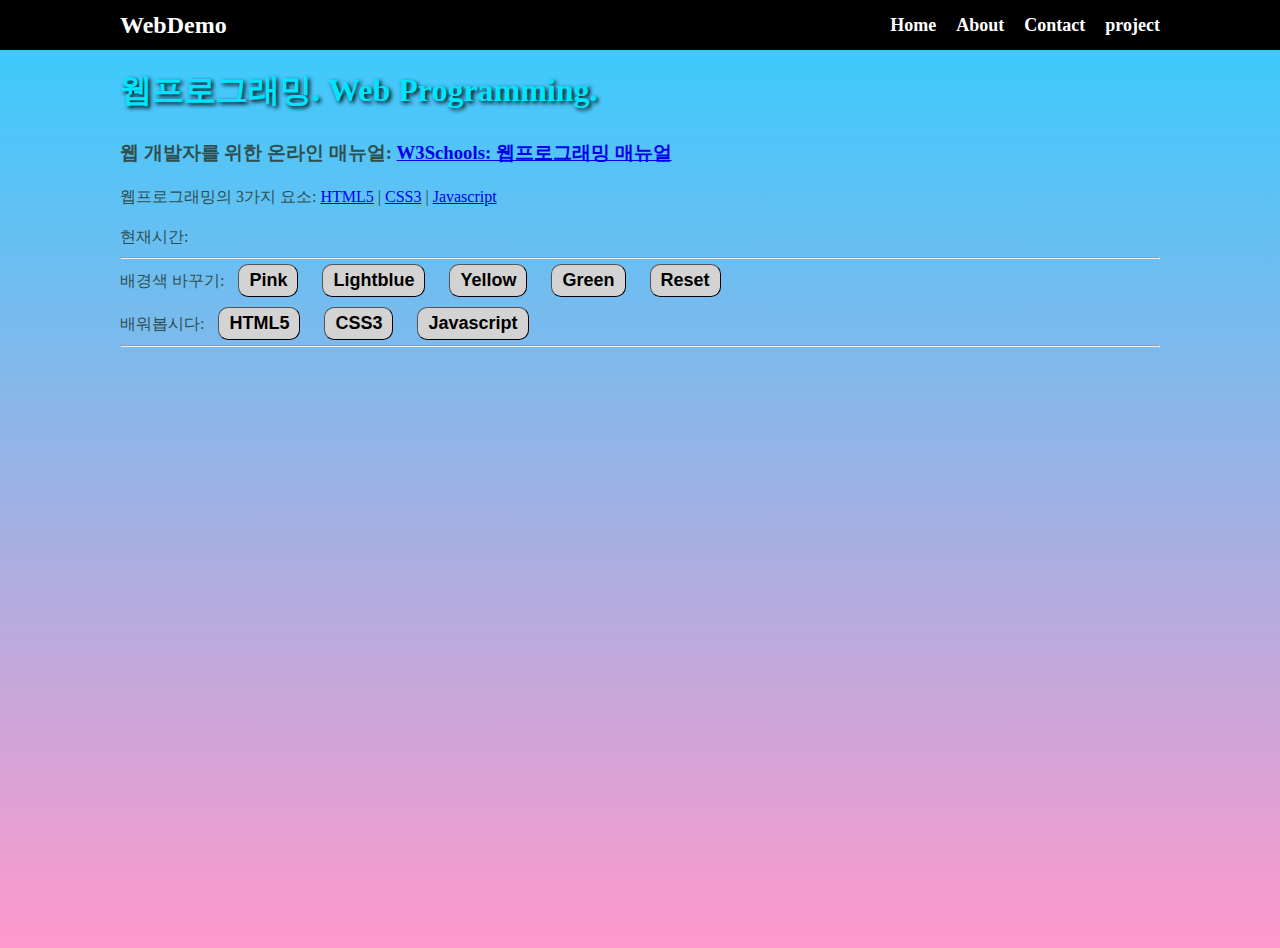
<file: index.html>
<!DOCTYPE html>
<html lang="en">
  <head>
    <meta charset="UTF-8" />
    <meta http-equiv="X-UA-Compatible" content="IE=edge" />
    <meta name="viewport" content="width=device-width, initial-scale=1.0" />
    <title>웹프로그래밍 데모</title>
    <link rel="stylesheet" href="style.css" />
  </head>
  <body>
    <nav class="navbar">
      <div class="container">
        <div class="logo">WebDemo</div>
        <ul class="nav">
          <li>
            <a href="index.html">Home</a>
          </li>
          <li>
            <a href="about.html">About</a>
          </li>
          <li>
            <a href="contact.html">Contact</a>
          </li>
          <li>
            <a href="project.html">project</a>
          </li>
        </ul>
      </div>
    </nav>

    <!--메인 섹션-->
    <section class="main">
      <div class="container">
        <h1>웹프로그래밍. Web Programming.</h1>

        <h3>
          웹 개발자를 위한 온라인 매뉴얼:
          <a href="https://www.w3schools.com/"
            >W3Schools: 웹프로그래밍 매뉴얼</a
          >
        </h3>

        <p>
          웹프로그래밍의 3가지 요소:
          <a href="https://www.w3schools.com/html/default.asp">HTML5</a> |
          <a href="https://www.w3schools.com/css/default.asp">CSS3</a> |
          <a href="https://www.w3schools.com/js/default.asp">Javascript</a>
        </p>

        <p>현재시간: <span id="time"></span></p>
        <hr />
        <p>
          배경색 바꾸기:
          <button class="button1" onclick="pink()">Pink</button>
          <button class="button2" onclick="lightblue()">Lightblue</button>
          <button class="button3" onclick="yellow()">Yellow</button>
          <button class="button4" onclick="green()">Green</button>
          <button class="button5" onclick="reset()">Reset</button>
        </p>
        <p>
          배워봅시다:
          <button class="button6" onmouseover="showhtml()" onmouseout="hide()">
            HTML5
          </button>
          <button class="button7" onmouseover="showcss()" onmouseout="hide()">
            CSS3
          </button>
          <button class="button8" onmouseover="showjs()" onmouseout="hide()">
            Javascript
          </button>
        </p>
        <hr />
        <br />
        <div>
          <img id="fig" height="200px" />
          <p id="desc"></p>
        </div>
      </div>
    </section>

    <script src="main.js"></script>
  </body>
</html>
</file>
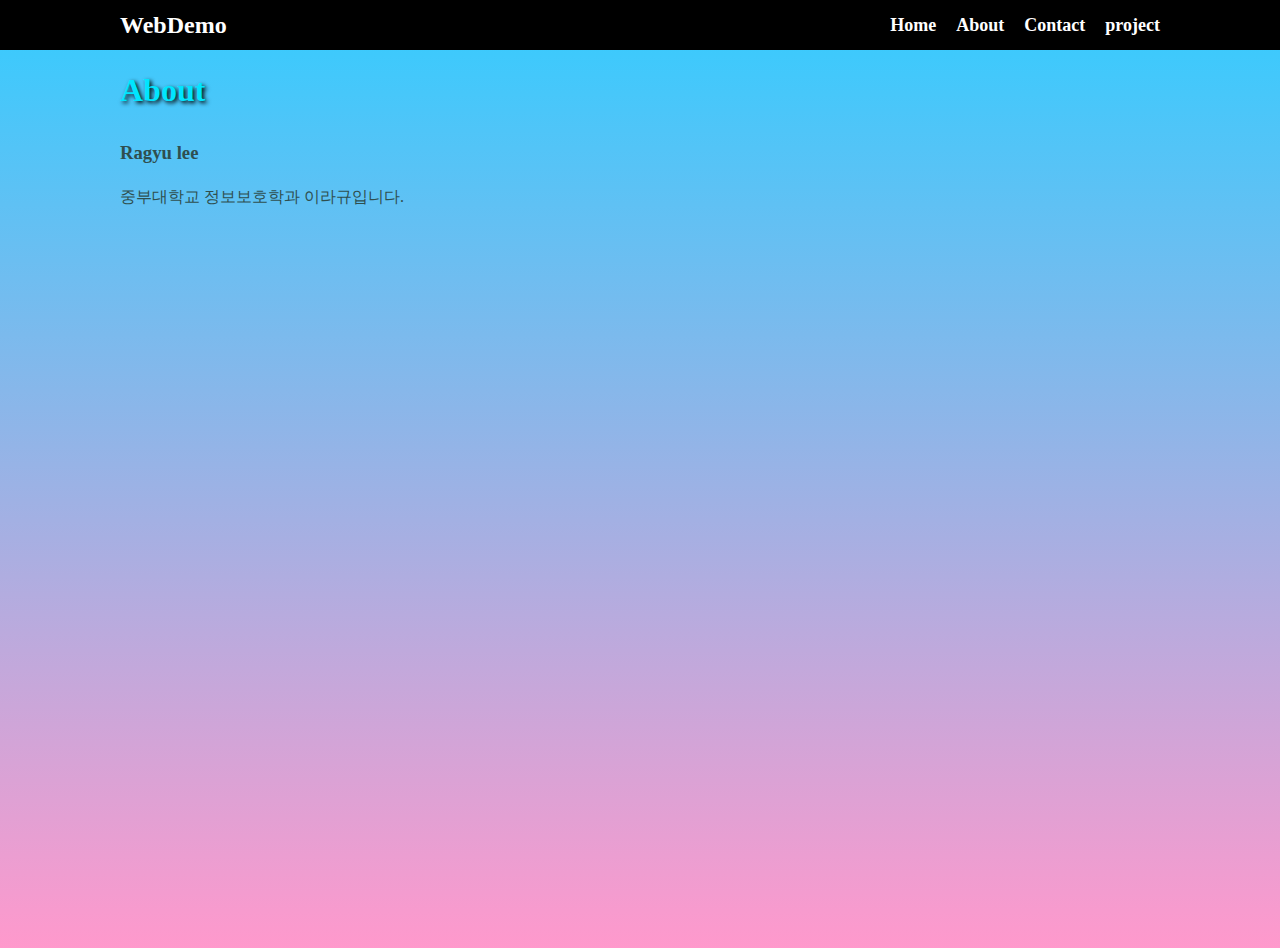
<file: about.html>
<!DOCTYPE html>
<html lang="en">
  <head>
    <meta charset="UTF-8" />
    <meta http-equiv="X-UA-Compatible" content="IE=edge" />
    <meta name="viewport" content="width=device-width, initial-scale=1.0" />
    <title>웹프로그래밍데모</title>
    <link rel="stylesheet" href="style.css" />
  </head>
  <body>
    <!--메뉴-->
    <nav class="navbar">
      <div class="container">
        <div class="logo">WebDemo</div>
        <ul class="nav">
          <li>
            <a href="index.html">Home</a>
          </li>
          <li>
            <a href="about.html">About</a>
          </li>
          <li>
            <a href="contact.html">Contact</a>
          </li>
          <li>
            <a href="project.html">project</a>
          </li>
        </ul>
      </div>
    </nav>

    <!--메인 섹션-->
    <section class="main">
      <div class="container">
        <h1>About</h1>

        <h3>Ragyu lee</h3>

        <p>중부대학교 정보보호학과 이라규입니다.</p>
      </div>
    </section>

    <script src="main.js"></script>
  </body>
</html>
</file>
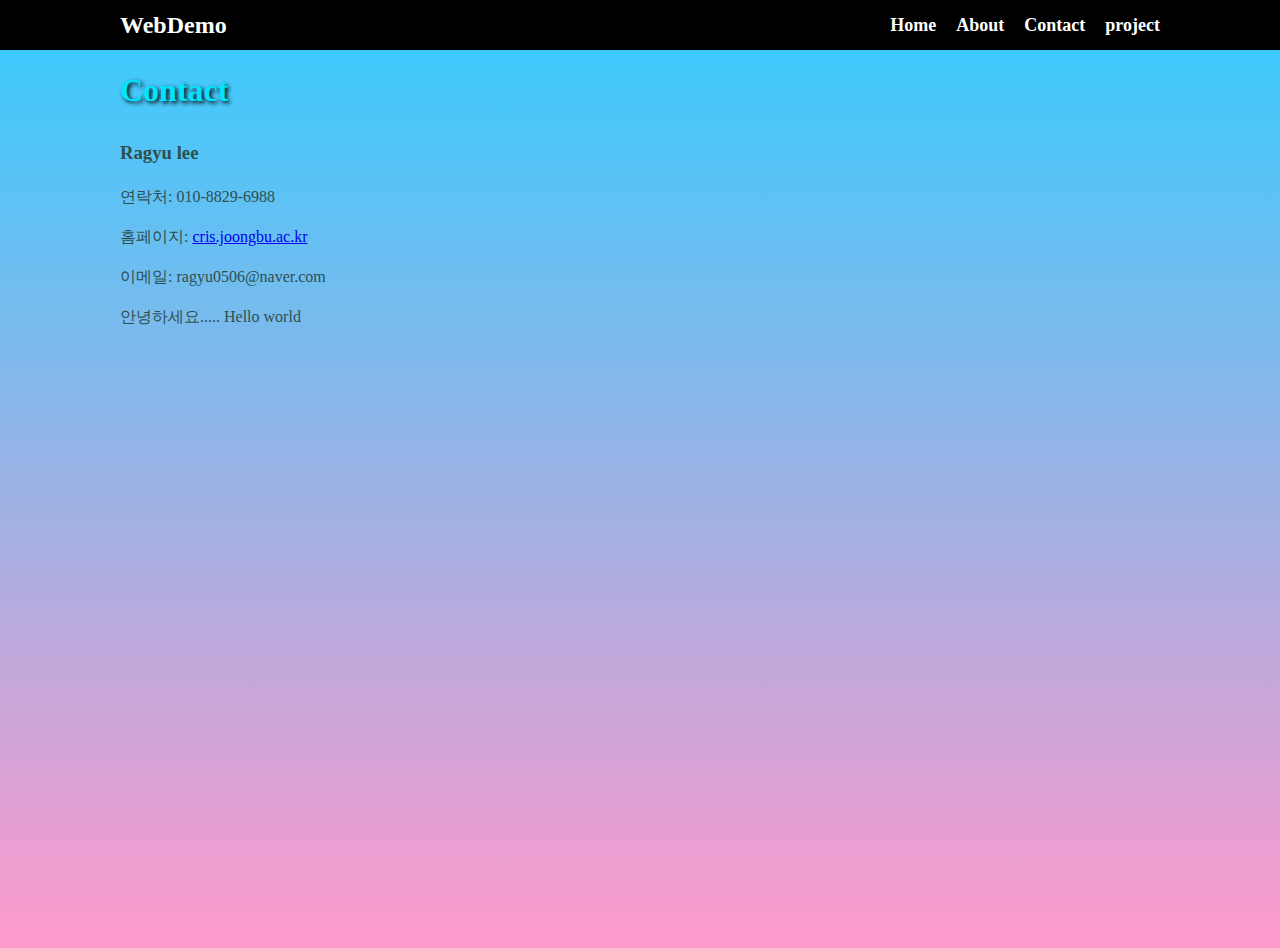
<file: contact.html>
<!DOCTYPE html>
<html lang="en">
  <head>
    <meta charset="UTF-8" />
    <meta http-equiv="X-UA-Compatible" content="IE=edge" />
    <meta name="viewport" content="width=device-width, initial-scale=1.0" />
    <title>웹프로그래밍데모</title>
    <link rel="stylesheet" href="style.css" />
  </head>
  <body>
    <!--메뉴-->
    <nav class="navbar">
      <div class="container">
        <div class="logo">WebDemo</div>

        <ul class="nav">
          <li>
            <a href="index.html">Home</a>
          </li>
          <li>
            <a href="about.html">About</a>
          </li>
          <li>
            <a href="contact.html">Contact</a>
          </li>
          <li>
            <a href="project.html">project</a>
          </li>
        </ul>
      </div>
    </nav>

    <!--메인 섹션-->
    <section class="main">
      <div class="container">
        <h1>Contact</h1>

        <h3>Ragyu lee</h3>

        <p>
          연락처: 010-8829-6988 <br />
          홈페이지: <a href="http://cris.joongbu.ac.kr">cris.joongbu.ac.kr</a>
          <br />
          이메일: ragyu0506@naver.com <br />
          안녕하세요..... Hello world
        </p>
      </div>
    </section>

    <script src="main.js"></script>
  </body>
</html>
</file>
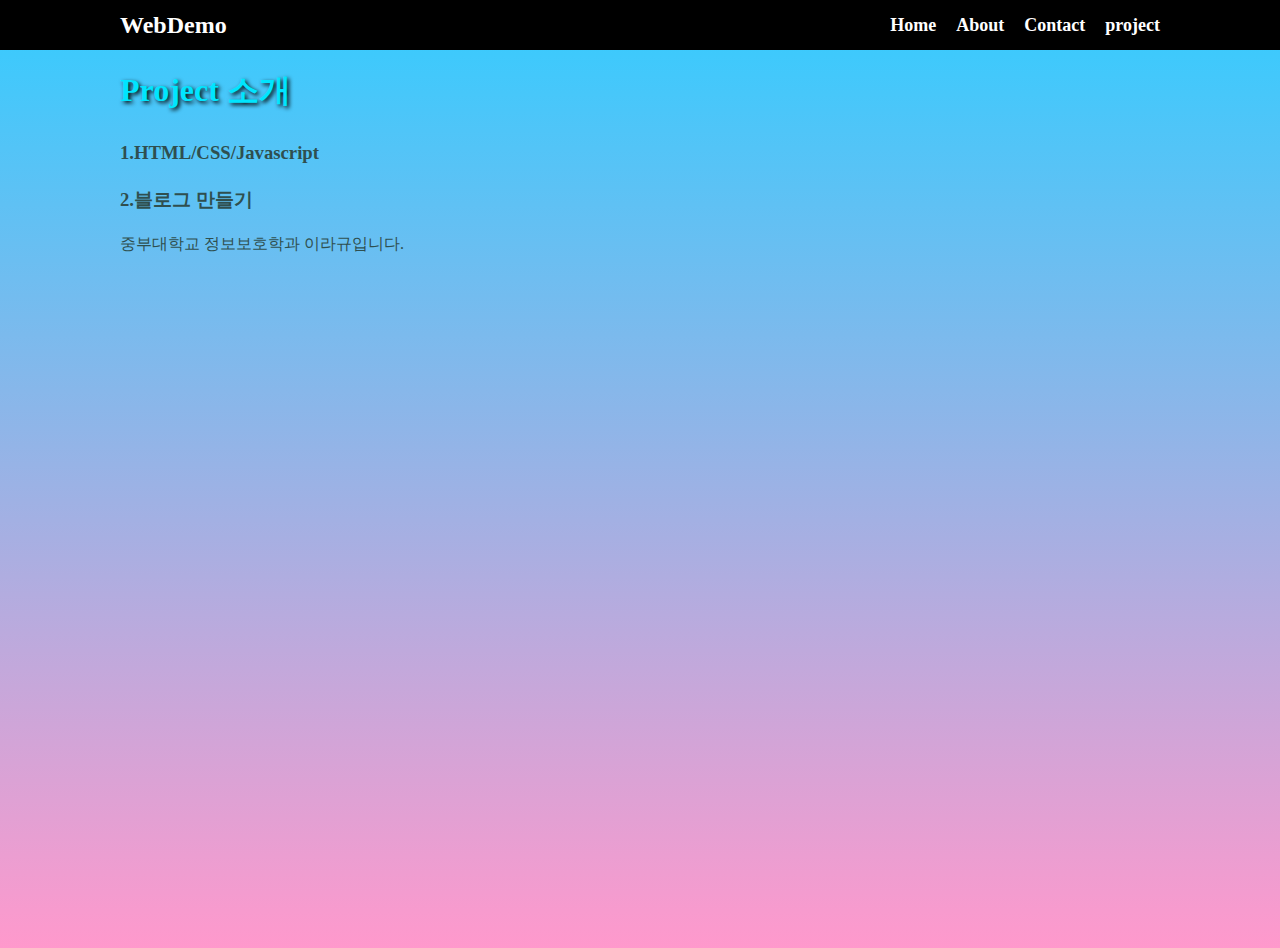
<file: project.html>
<!DOCTYPE html>
<html lang="en">
  <head>
    <meta charset="UTF-8" />
    <meta http-equiv="X-UA-Compatible" content="IE=edge" />
    <meta name="viewport" content="width=device-width, initial-scale=1.0" />
    <title>웹프로그래밍데모</title>
    <link rel="stylesheet" href="style.css" />
  </head>
  <body>
    <!--메뉴-->
    <nav class="navbar">
      <div class="container">
        <div class="logo">WebDemo</div>
        <ul class="nav">
          <li>
            <a href="index.html">Home</a>
          </li>
          <li>
            <a href="about.html">About</a>
          </li>
          <li>
            <a href="contact.html">Contact</a>
          </li>
          <li>
            <a href="project.html">project</a>
          </li>
        </ul>
      </div>
    </nav>

    <!--메인 섹션-->
    <section class="main">
      <div class="container">
        <h1>Project 소개</h1>

        <h3>1.HTML/CSS/Javascript</h3>

        <h3>2.블로그 만들기</h3>

        <p>중부대학교 정보보호학과 이라규입니다.</p>
      </div>
    </section>

    <script src="main.js"></script>
  </body>
</html>
</file>
<file: style.css>
* {
  box-sizing: border-box;
  padding: 0;
  margin: 0;
}

body {
  font-size: 16px;
  line-height: 1.5;
  color: #333;
  background: linear-gradient(to bottom, #33ccff 0%, #ff99cc 100%);
  height: 948.3px;
  font-family: 'Times New Roman';
}

ul {
  list-style-type: none;
}

.container {
  max-width: 1100px;
  margin: 0 auto;
  padding: 0 30px;
}

.main {
  color: DarkSlateGray;
  line-height: 2.5;
}

.navbar {
  background-color: black;
  color: #fff;
  height: 50px;
}

.navbar .container {
  display: flex;
  flex-direction: row;
  justify-content: space-between;
  align-items: center;
  height: 100%;
}

.navbar ul {
  display: flex;
  flex-direction: row;
}

.navbar ul li {
  margin-left: 20px;
}

.navbar .logo {
  font-size: x-large;
  font-weight: bold;
}

.navbar a {
  color: #fff;
  text-decoration: none;
  font-size: 18px;
  font-weight: bold;
}

.navbar a:hover {
  border-bottom: 2px #fff dashed;
  color: #aaa;
}

h1 {
  color: rgb(0, 229, 255);
  text-shadow: 2px 2px 4px #000000;
}

button {
  padding: 5px 10px;
  margin: 5px 10px;
  font-size: large;
  font-weight: bold;
  background-color: lightgrey;
  border-radius: 10px;
  border-width: 1px;
  transition-duration: 0.5s;
}

.button1:hover {
  color: red;
  background-color: pink;
}
.button2:hover {
  color: red;
  background-color: Lightblue;
}
.button3:hover {
  color: red;
  background-color: yellow;
}
.button4:hover {
  color: red;
  background-color: green;
}
.button5:hover {
  color: red;
  background: linear-gradient(to bottom, #33ccff 0%, #ff99cc 100%);
}
.button6:hover {
  color: red;
  background-color: orange;
}
.button7:hover {
  color: red;
  background-color: blue;
}
.button8:hover {
  color: red;
  background-color: yellow;
}
</file>
